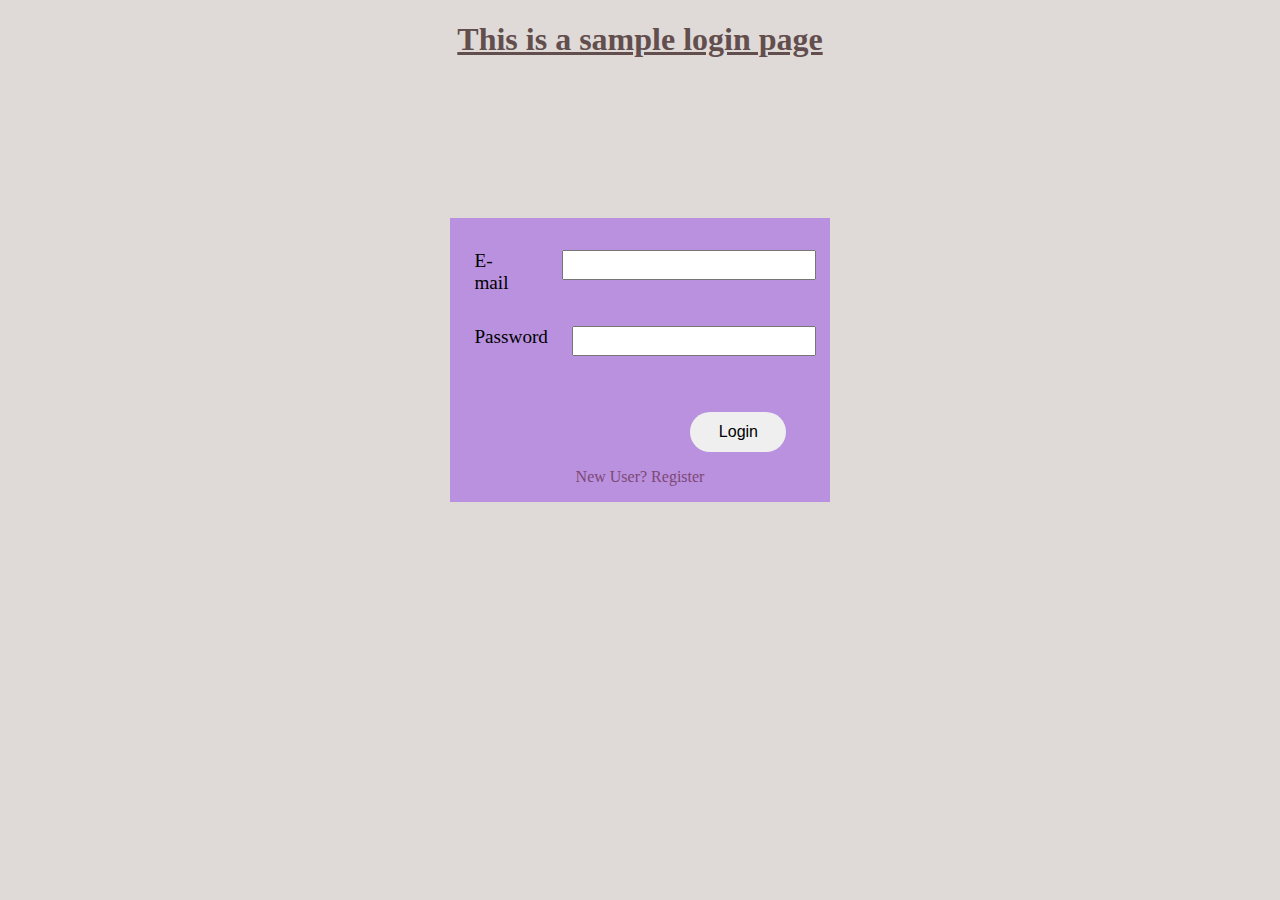
<file: index.html>
<!DOCTYPE html>
<html lang="en">
<head>
    <meta charset="UTF-8">
    <meta name="viewport" content="width=device-width, initial-scale=1.0">
    <title>Login Page</title>
    <link href="style.css" rel="stylesheet">
</head>
<body>
    <header>
        <h1><u>This is a sample login page</u></h1>
    </header>
    <section>
        <div>
            <div id="error"></div>
            <form id="form" action="login.php" method="post">
                <div class="form-item">
                    <label for="email">E-mail</label>
                    <input id="email" class="boxspace" name="email" type="email"><br>
                </div>
                <div class="form-item">
                    <label for="password">Password</label>
                    <input id="password" name="password" type="text"><br>
                </div>
                <button type="submit" name="submit">Login</button><br>
                <a href="register.html">New User? Register</a>
            </form>
        </div>
    </section>
    <script src="login_script.js"></script>
</body>
</html>
</file>
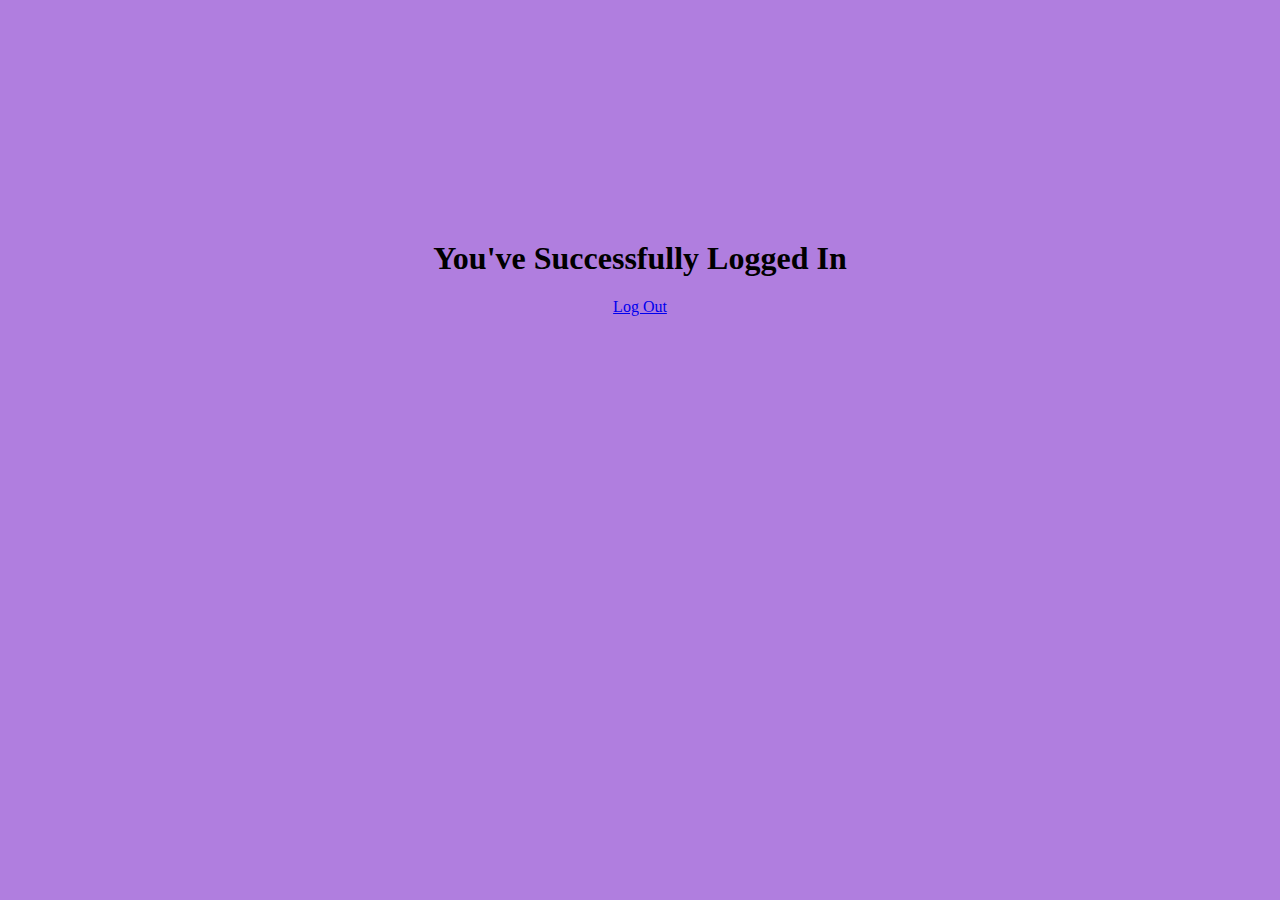
<file: home.html>
<!DOCTYPE html>
<html lang="en">
<head>
    <meta charset="UTF-8">
    <meta name="viewport" content="width=device-width, initial-scale=1.0">
    <title>Home page</title>
    <style>
        body{
            background-color: rgb(176, 126, 223);
        }
        h1{
            display: flex;
            justify-content: center;
            margin-top: 15rem;
        }
        a{
            display: flex;
            justify-content: center;
        }
    </style>
</head>
<body>
    <h1>You've Successfully Logged In</h1>
    <a href="index.html">Log Out</a>
</body>
</html>
</file>
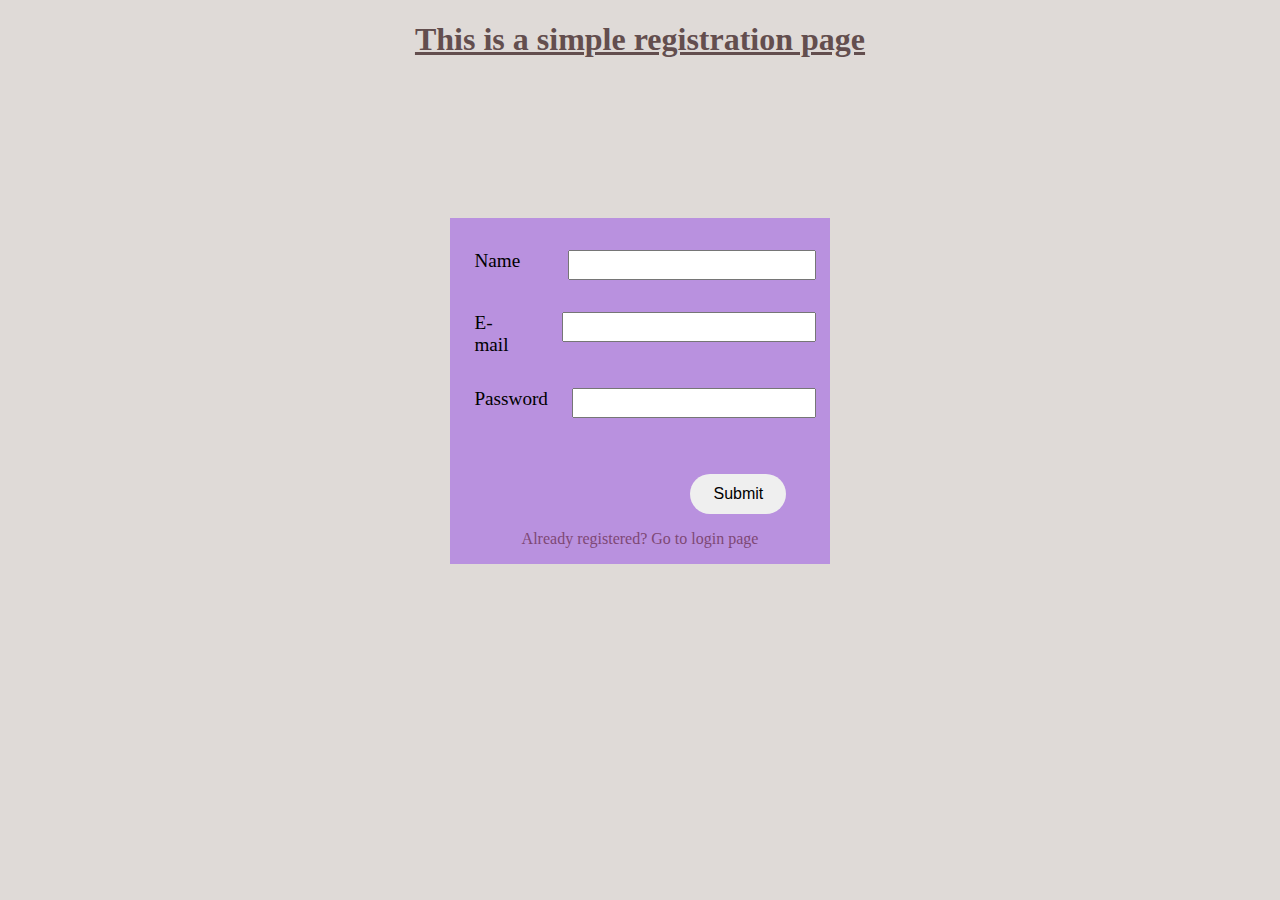
<file: register.html>
<!DOCTYPE html>
<html>
    <head>
        <meta charset="utf-8">
        <link href="style.css" rel="stylesheet">
        <title>Registration Page</title>
    </head>
    <body>
        <header>
            <h1><u>This is a simple registration page</u></h1>
        </header>
        <section>
            <div>
                <div id="error"></div>
                <form id="form" action="registration.php" method="post">
                    <div class="form-item">
                        <label for="name">Name</label>
                        <input id="name" class="boxspace" name="name" type="text"><br>
                    </div>
                    <div class="form-item">
                        <label for="email">E-mail</label>
                        <input id="email" class="boxspace" name="email" type="email"><br>
                    </div>
                    <div class="form-item">
                        <label for="password">Password</label>
                        <input id="password" name="password" type="text"><br>
                    </div>
                    <button type="submit" name="submit">Submit</button><br>
                    <a href="index.html" class="link">Already registered? Go to login page</a>
                </form>
            </div>
        </section>
        <script src="register_script.js"></script>
    </body>
</html>
</file>
<file: style.css>
body{
    background-color: rgb(223, 218, 215);
    
}
header h1{
    color: rgb(99, 78, 78);
    display: flex;
    justify-content: center;
}
section{
    margin-top: 10rem;
    display: flex;
    justify-content: center;
}
section div{
    width: 30%;
    background-color: rgb(185, 145, 223);
}
#error{
    width: 100%;
    color: red;
    font-style: italic;
    display: flex;
    justify-content: center;
}
section div .form-item{
    width: 90%;
    display: flex;
    justify-content: center;
    margin: 1.5rem;
}
section div label{
    margin-top: 0.5rem;
    font-size: 1.2rem;
}
section div input{
    height: 1.5rem;
    width: 20rem;
    margin-left: 1.5rem;
    margin-top: 0.5rem;
}
section div button{
    margin-top: 2rem;
    margin-left: 15rem;
    width: 6rem;
    height: 2.5rem;
    margin-bottom: 1rem;
    font-size: 1rem;
    border-radius: 5rem;
    border: 3px;
}
section div button:hover{
    color: blue;
    background-color: rgb(235, 179, 221);
}
section div a{
    display: flex;
    justify-content: center;
    text-decoration: none;
    color: #7e4875;
    margin-bottom: 1rem;
}
section div .boxspace{
    margin-left: 3rem;
}
</file>
